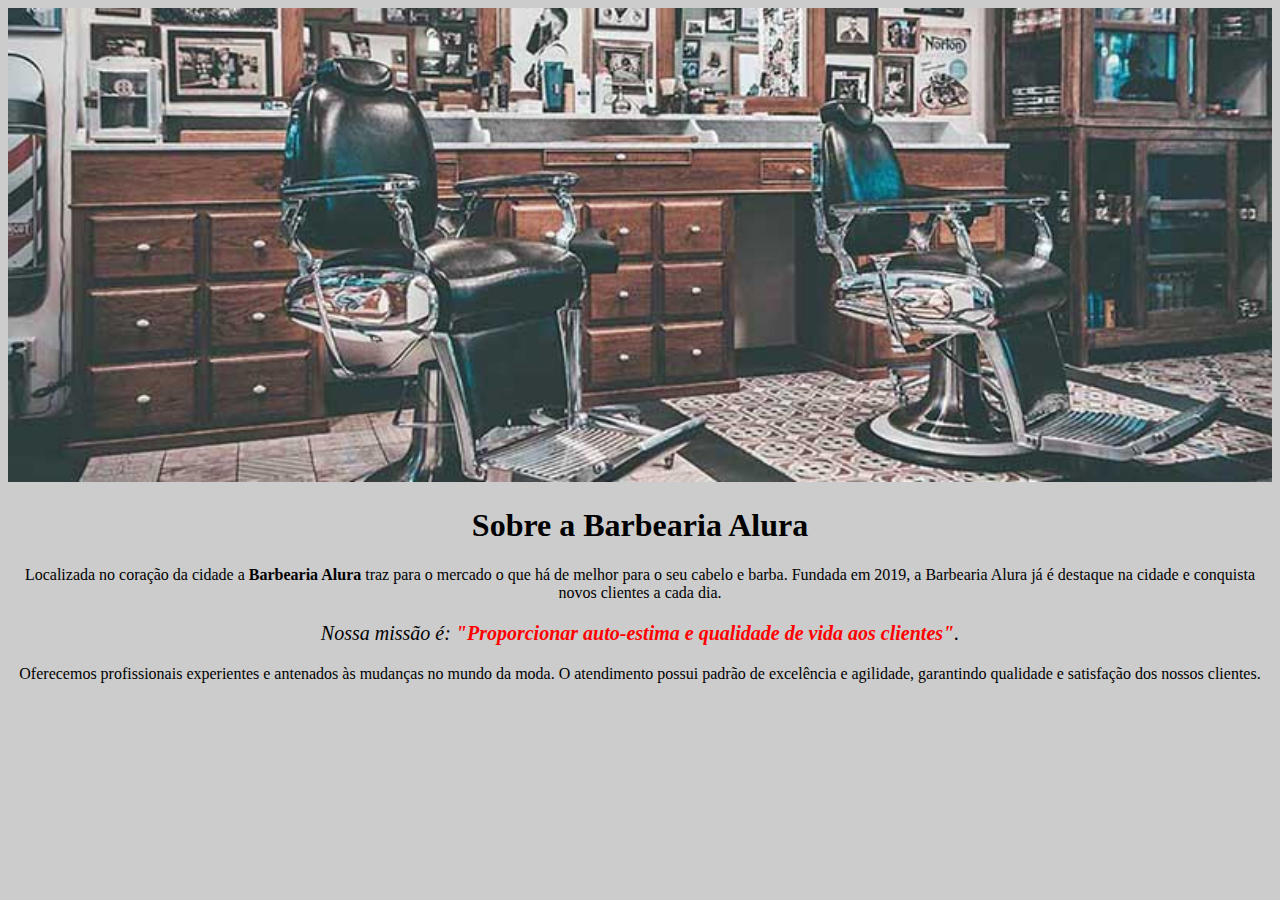
<file: index.html>
<!DOCTYPE html>
<html lang="pt-br">
	<head>
		<meta charset="UTF-8">
		<title>Barbearia Alura</title>
		<link rel="stylesheet" href="style.css">

	</head>

	<body>
		<img id="banner" src="banner.jpg">
		<h1>Sobre a Barbearia Alura</h1>
 
		<p>Localizada no coração da cidade a <strong>Barbearia Alura</strong> traz para o mercado o que há de melhor para o seu cabelo e barba. Fundada em 2019, a Barbearia Alura já é destaque na cidade e conquista novos clientes a cada dia.</p>

		<p id="missão"><em>Nossa missão é: <strong>"Proporcionar auto-estima e qualidade de vida aos clientes"</strong>.</em></p>

		<p>Oferecemos profissionais experientes e antenados às mudanças no mundo da moda. O atendimento possui padrão de excelência e agilidade, garantindo qualidade e satisfação dos nossos clientes.</p>
	</body>
</html>
</file>
<file: style.css>
body {
	background: #CCCCCC
}
#banner {
   width: 100%;
}
h1 {
text-align: center;
}
p {
	text-align: center;
}
#missão {
	font-size:20px
}
em strong {
	color: #FF0000;
}
</file>
